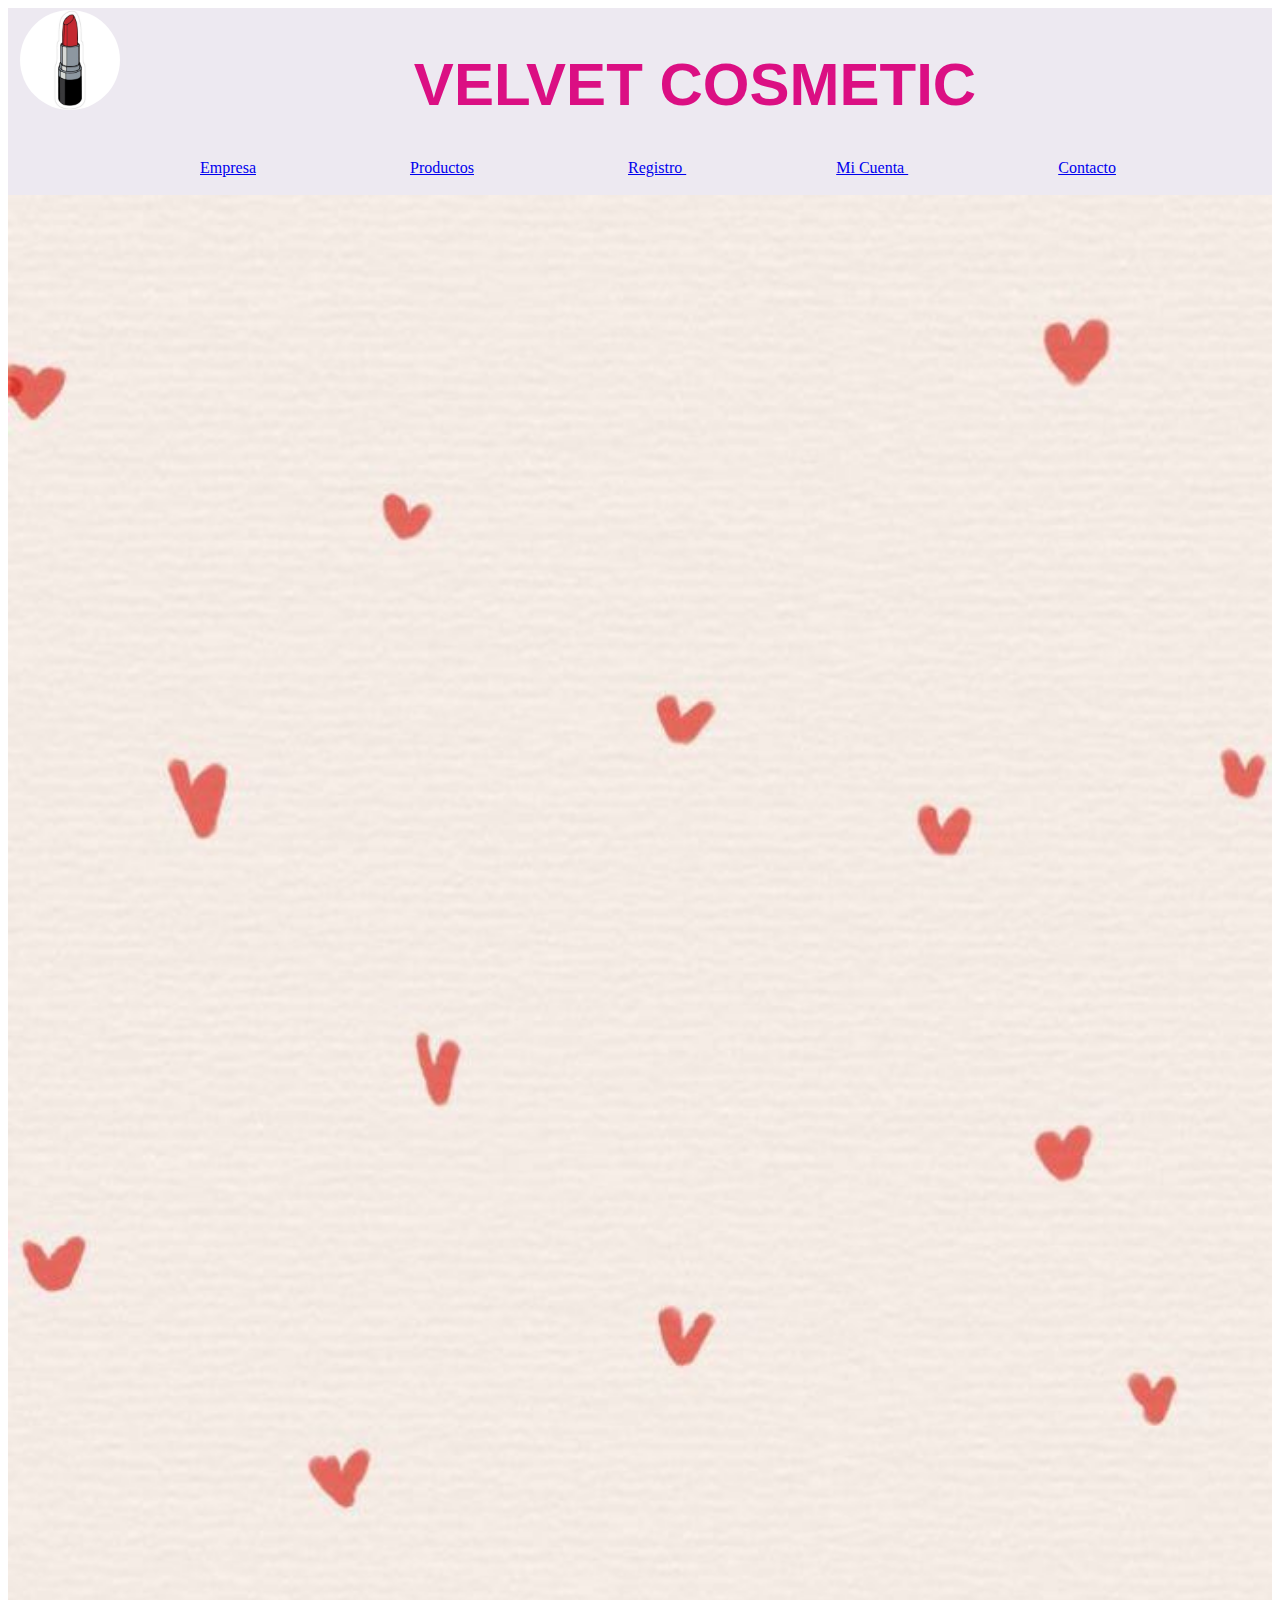
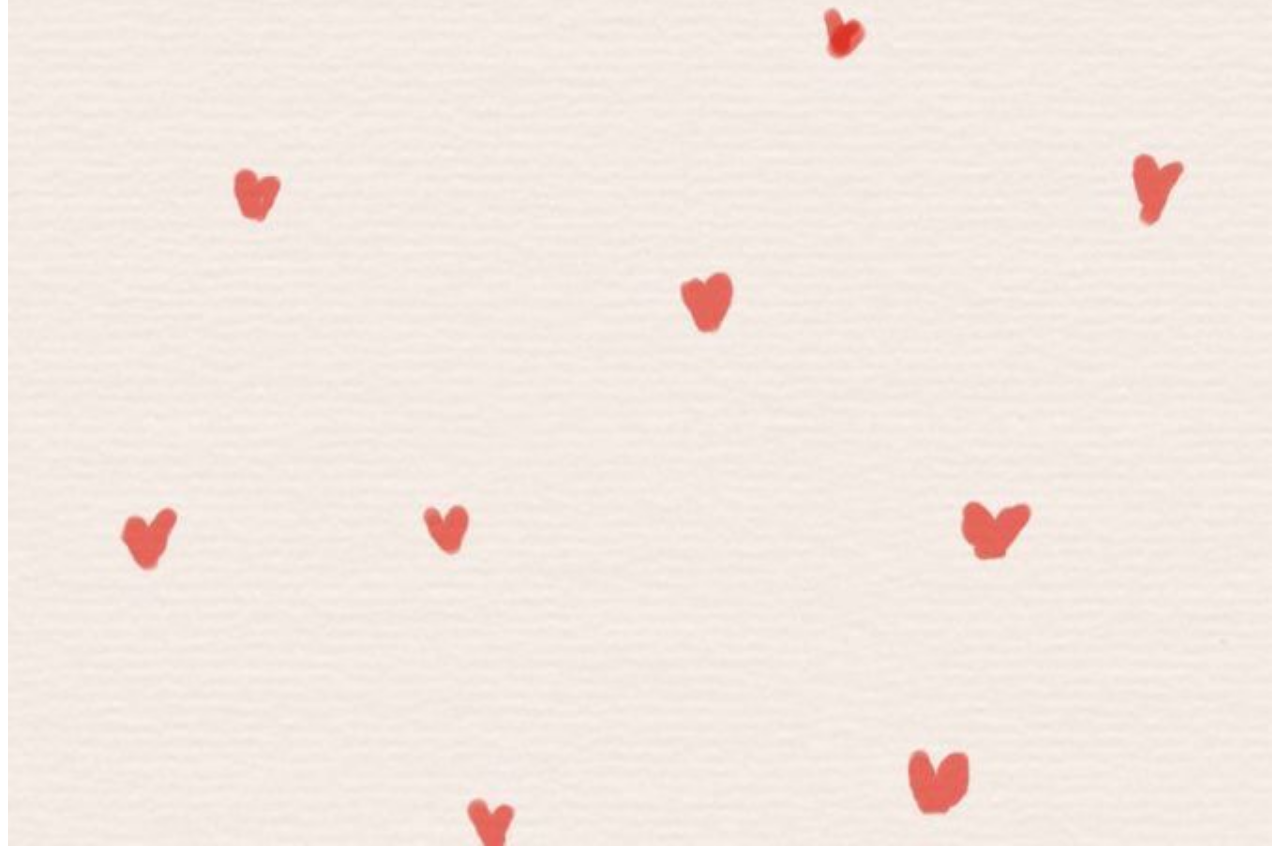
<file: index.html>
<!DOCTYPE html>
<html>
  <head>
    <link rel="stylesheet" href="estilo.css" />
    <title>velvet cosmetic</title>
  </head>
  <body>
    <header>
      <nav>
        <div class="caja-1">
          <img src="logo.jpg" alt="logolabial" />
          <h1 style="text-align: center">VELVET COSMETIC</h1>
          <ul>
            <li><a href="empresa.html"> Empresa</a></li>
            <li><a href="productos.html"> Productos</a></li>
            <li><a href="registro.html">Registro </a></li>
            <li><a href="micuenta.html">Mi Cuenta </a></li>
            <li><a href="contacto.html">Contacto</a></li>
          </ul>
        </div>
        <div class="caja-2">
          <img src="fondoo.jpg" alt="fondobrillos" />
        </div>
      </nav>
    </header>
  </body>
</html>
</file>
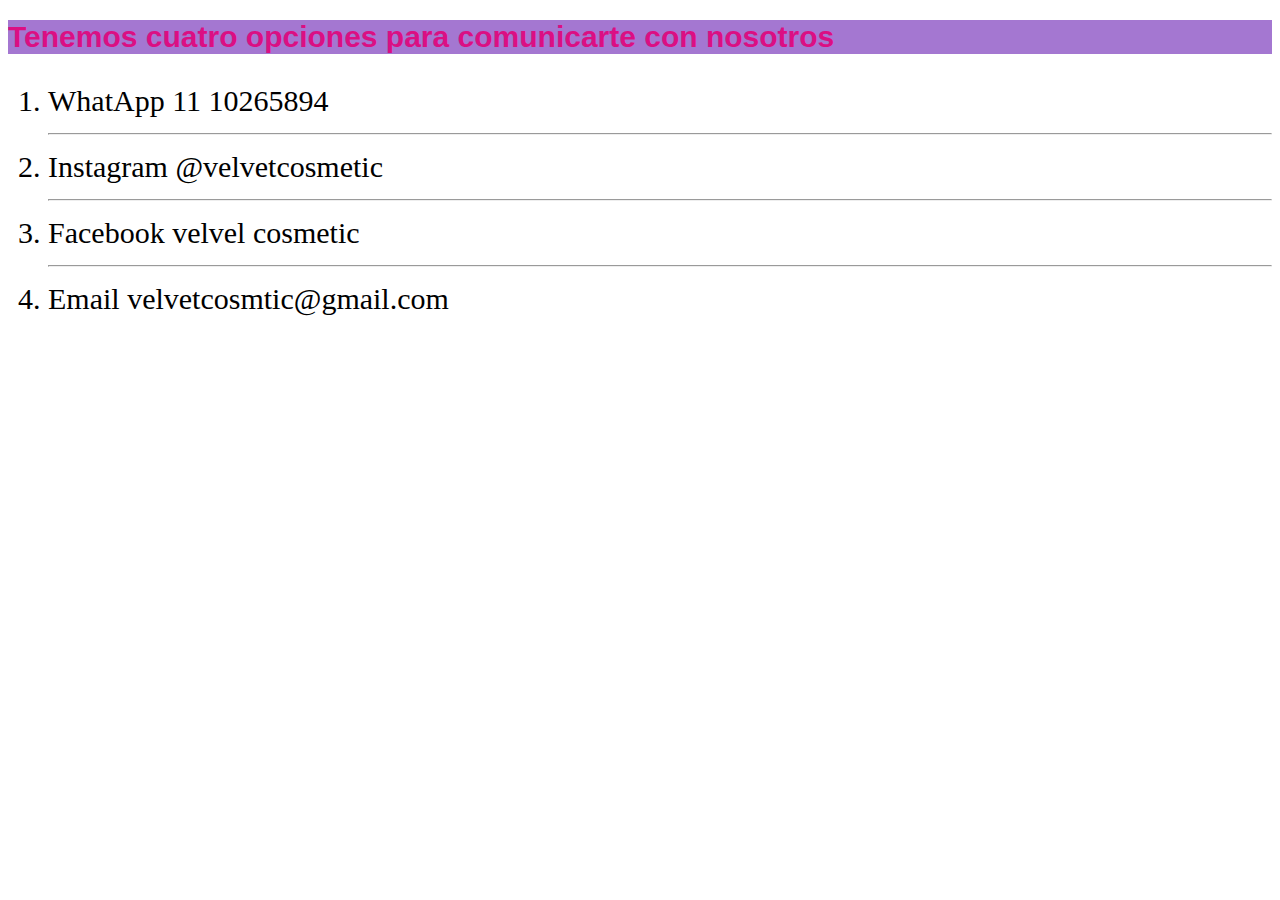
<file: contacto.html>
<!DOCTYPE html>
<html>
  <head>
    <link rel="stylesheet" href="contacto.css" />
    <title>Contactanos</title>
  </head>
  <body>
    <nav>
      <div class="caja-1">
        <h1>Tenemos cuatro opciones para comunicarte con nosotros</h1>
      </div>
    </nav>
    <nav>
      <div class="caja-2">
        <ol>
          <li>WhatApp 11 10265894</li>
          <hr />
          <li>Instagram @velvetcosmetic</li>
          <hr />
          <li>Facebook velvel cosmetic</li>
          <hr />
          <li>Email velvetcosmtic@gmail.com</li>
        </ol>
      </div>
    </nav>
  </body>
</html>
</file>
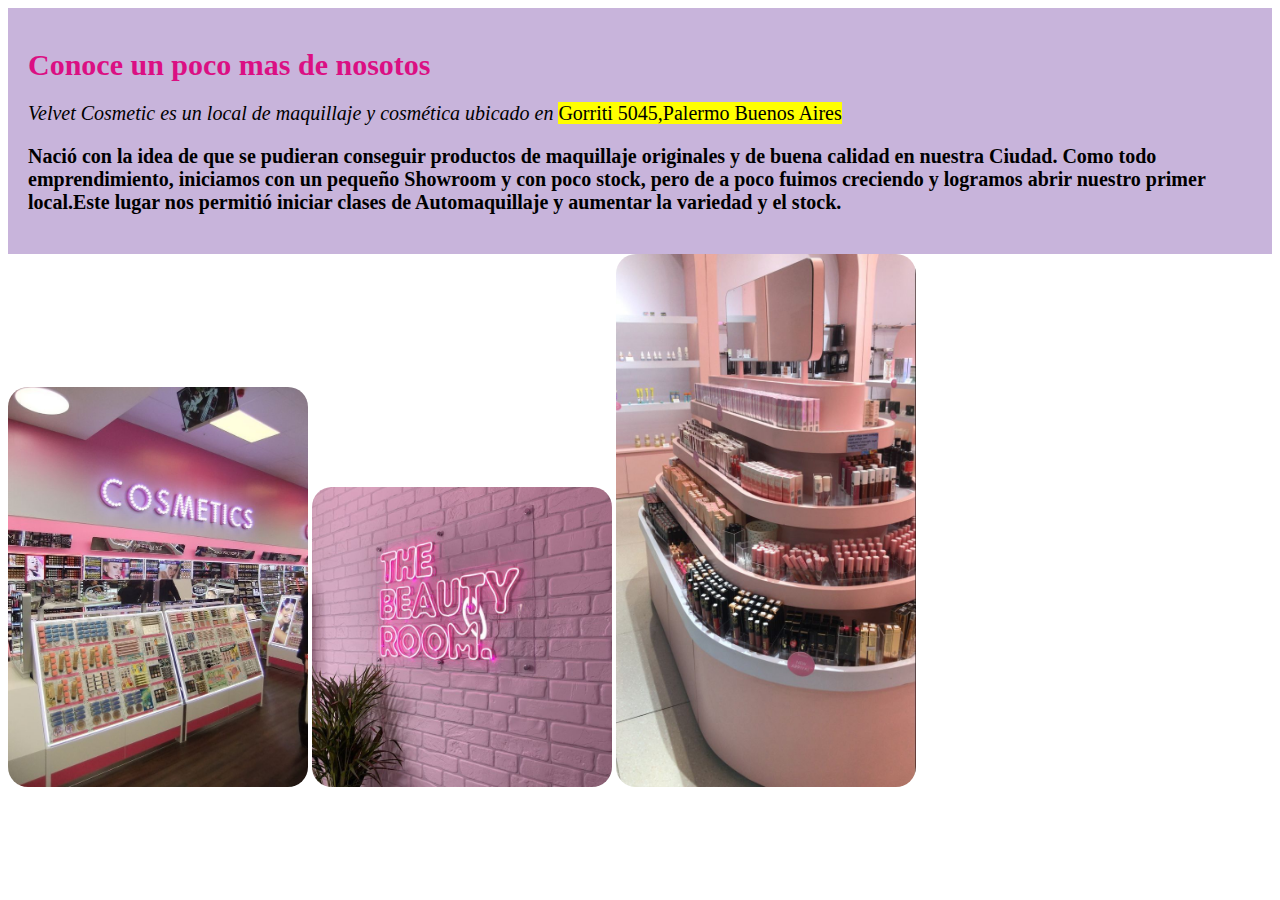
<file: empresa.html>
<!DOCTYPE html>
<html>
  <head>
    <title>empresa</title>
  </head>
  <link rel="stylesheet" href="estiloempresa.css" />
  <body>
    <nav>
      <div class="caja-1">
        <h1>Conoce un poco mas de nosotos</h1>
        <p>
          <em
            >Velvet Cosmetic es un local de maquillaje y cosmética ubicado
            en</em
          >
          <mark> Gorriti 5045,Palermo Buenos Aires </mark>
        </p>
        <p>
          <strong>
            Nació con la idea de que se pudieran conseguir productos de
            maquillaje originales y de buena calidad en nuestra Ciudad. Como
            todo emprendimiento, iniciamos con un pequeño Showroom y con poco
            stock, pero de a poco fuimos creciendo y logramos abrir nuestro
            primer local.Este lugar nos permitió iniciar clases de
            Automaquillaje y aumentar la variedad y el stock.
          </strong>
        </p>
      </div>
    </nav>
    <nav>
      <div class="caja-2">
        <img src="local1.jpg" alt="fotolocal" />
        <img src="local2.jpg" alt="fotolocal" />
        <img src="local3.jpg" alt="fotolocal" />
      </div>
    </nav>
  </body>
</html>
</file>
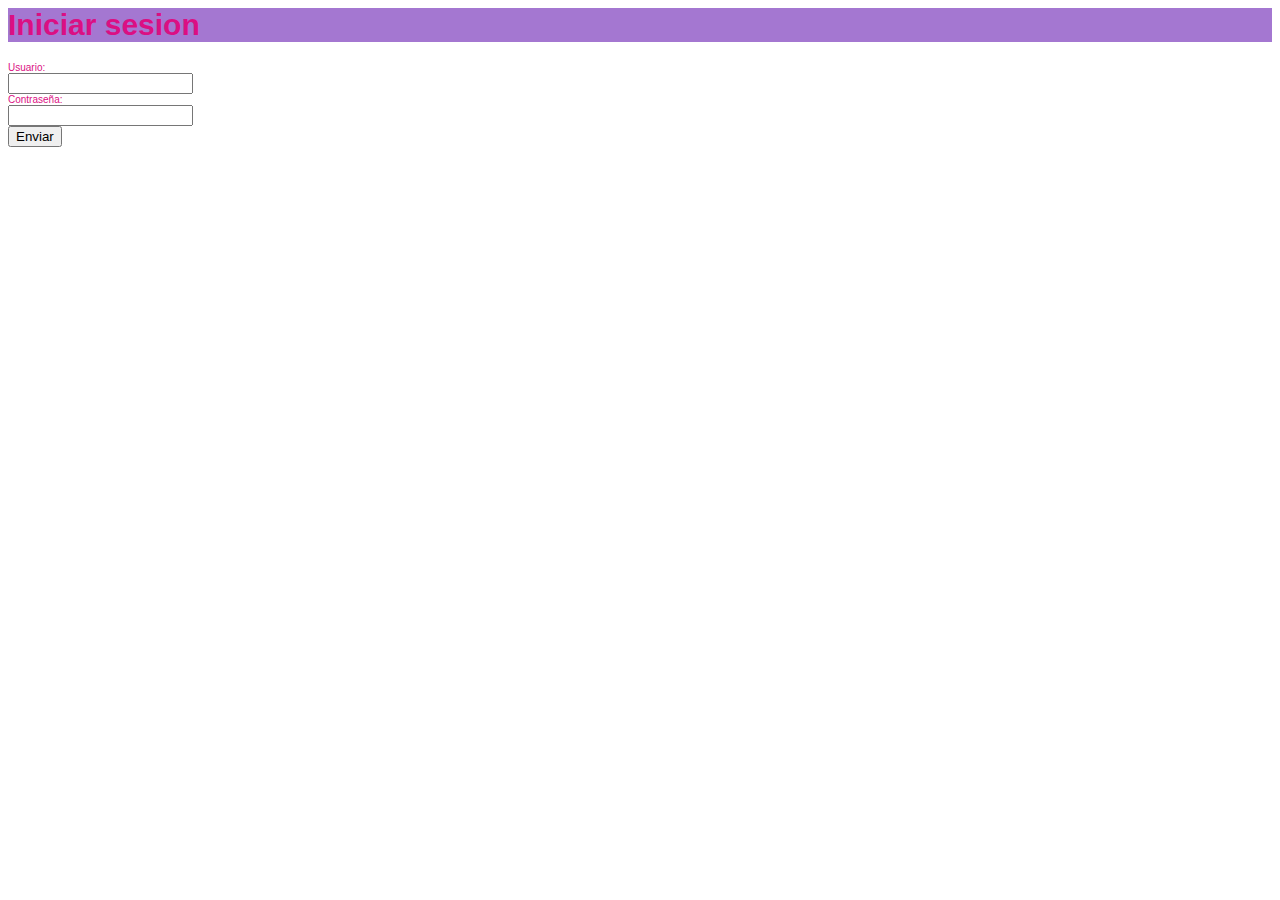
<file: micuenta.html>
<html>
  <head>
    <title>Mi cuenta</title>
    <link rel="stylesheet" href="micuenta.css" />
  </head>
  <body>
    <nav class="caja-1">
      <div>
        <h1>Iniciar sesion</h1>
      </div>
    </nav>
    <nav>
      <div class="caja-2">
        <form action="/procesar-formulario" method="post">
          <label for="nombre">Usuario:</label>
          <br />

          <input type="text" id="nombre" name="nombre" required />
          <br />

          <label for="email">Contraseña:</label>
          <br />
          <input type="email" id="email" name="email" required />
          <br />
          <input type="submit" value="Enviar" />
        </form>
      </div>
    </nav>
  </body>
</html>
</file>
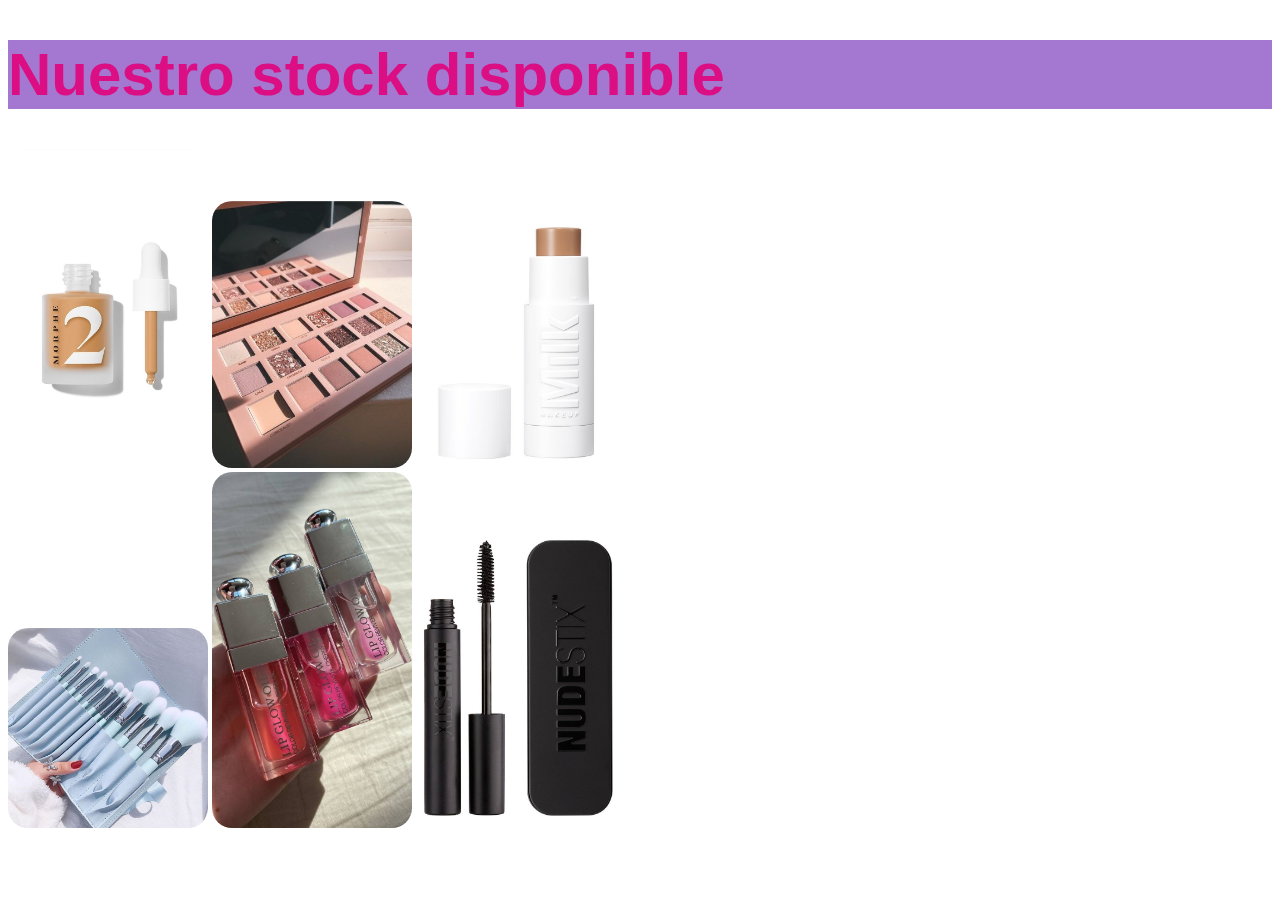
<file: productos.html>
<!DOCTYPE html>
<html>
  <head>
    <link rel="stylesheet" href="productos.css" />
    <title>productos</title>
  </head>
  <body>
    <nav>
      <div class="caja-1">
        <h1>Nuestro stock disponible</h1>
      </div>
    </nav>

    <nav>
      <div class="caja-2">
        <img src="producto1.jpg" alt="fotobase" />
        <img src="producto2.jpg" alt="fotopaleta" />
        <img src="producto3.jpg" alt="fotocontorno" />
      </div>
    </nav>

    <nav>
      <div class="caja-3">
        <img src="producto4.jpg" alt="fotobrochas" />
        <img src="producto5.jpg" alt="fotogloss" />
        <img src="producto6.jpg" alt="fotomascaradepestañas" />
      </div>
    </nav>
  </body>
</html>
</file>
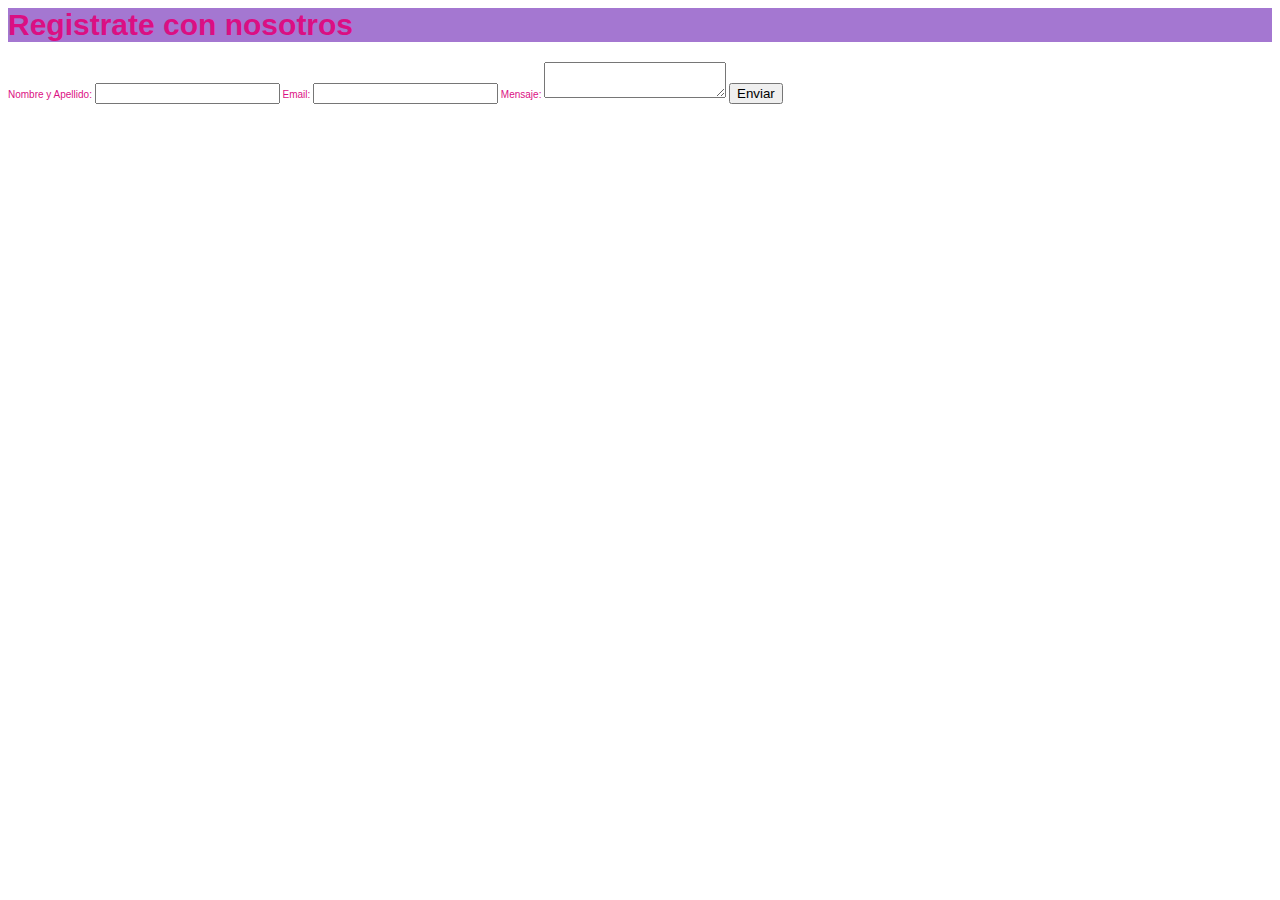
<file: registro.html>
<html>
  <head>
    <link rel="stylesheet" href="registro.css" />
    <title>Registro</title>
  </head>
  <body>
    <nav>
      <div class="caja-1">
        <h1>Registrate con nosotros</h1>
      </div>
    </nav>
    <nav>
      <div class="caja-2">
        <form action="/procesar-formulario" method="post">
          <label for="nombre">Nombre y Apellido:</label>

          <input type="text" id="nombre" name="nombre" required />

          <label for="email">Email:</label>
          <input type="email" id="email" name="email" required />

          <label for="mensaje">Mensaje:</label>
          <textarea id="mensaje" name="mensaje" required></textarea>

          <input type="submit" value="Enviar" />
        </form>
      </div>
    </nav>
  </body>
</html>
</file>
<file: estilo.css>
.caja-1 {
    background-color: rgb(237, 233, 241);
    padding: 2px; 
}
.caja-1 h1 {
    font-size: 60px;
    color: rgb(219, 15, 131);
    font-family: Verdana, Geneva, Tahoma, sans-serif;
   
   
     
}
.caja-1 img {
    width: 100px;
    margin-left: 10px;
    border-radius: 50px;
    float: left; 
}
.caja-1 li {
    display: inline;
    margin-left: 150px;
}
.caja-2 img {
    width: 100%;
    height: 100%;
}
</file>
<file: contacto.css>
.caja-1 {
    background-color: rgb(164, 119, 209);
}
.caja-1 h1 {
    font-size: 30px;
    color: rgb(219, 15, 131);
    font-family: Verdana, Geneva, Tahoma, sans-serif;
}
.caja-2 ol {
    font-size: 30px;
    
}
</file>
<file: estiloempresa.css>
.caja-1 {
    background-color: rgb(200, 180, 219);
    padding: 20px; 
}
.caja-1 h1 {
    font-size: 30px;
    color: rgb(219, 15, 131);
    font-family: 'Times New Roman', Times, serif;
   
}
.caja-1 p {
    font-size: 20px;
    color: black;
    font-family: Cambria, Cochin, Georgia, Times, 'Times New Roman', serif;
}
.caja-2 img { 
    width: 300px;
    border-radius: 20px;
}
</file>
<file: micuenta.css>
.caja-1 { 
    background-color: rgb(164, 119, 209);
}
.caja-1 h1 {
    font-size: 30px;
    color: rgb(219, 15, 131);
    font-family: Verdana, Geneva, Tahoma, sans-serif;
}
.caja-2 form { 
    font-size: 10px;
    color: rgb(219, 15, 131);
    font-family: Verdana, Geneva, Tahoma, sans-serif;
    display: block;
   margin-bottom: 10px;

}
</file>
<file: productos.css>
.caja-1 {
    background-color: rgb(164, 119, 209);
}
.caja-1 h1 {
    font-size: 60px;
    color: rgb(219, 15, 131);
    font-family: Verdana, Geneva, Tahoma, sans-serif;
}
.caja-2 img {
    width: 200px;
    border-radius: 20px;
}
.caja-3 img {
    width: 200px;
    border-radius: 20px;
}
</file>
<file: registro.css>
.caja-1 {
    background-color: rgb(164, 119, 209);
}
.caja-1 h1 {
    font-size: 30px;
    color: rgb(219, 15, 131);
    font-family: Verdana, Geneva, Tahoma, sans-serif;
}
.caja-2 form {
    font-size: 10px;
    color: rgb(219, 15, 131);
    font-family: Verdana, Geneva, Tahoma, sans-serif;
    display: block;
   margin-bottom: 10px;

}
</file>
